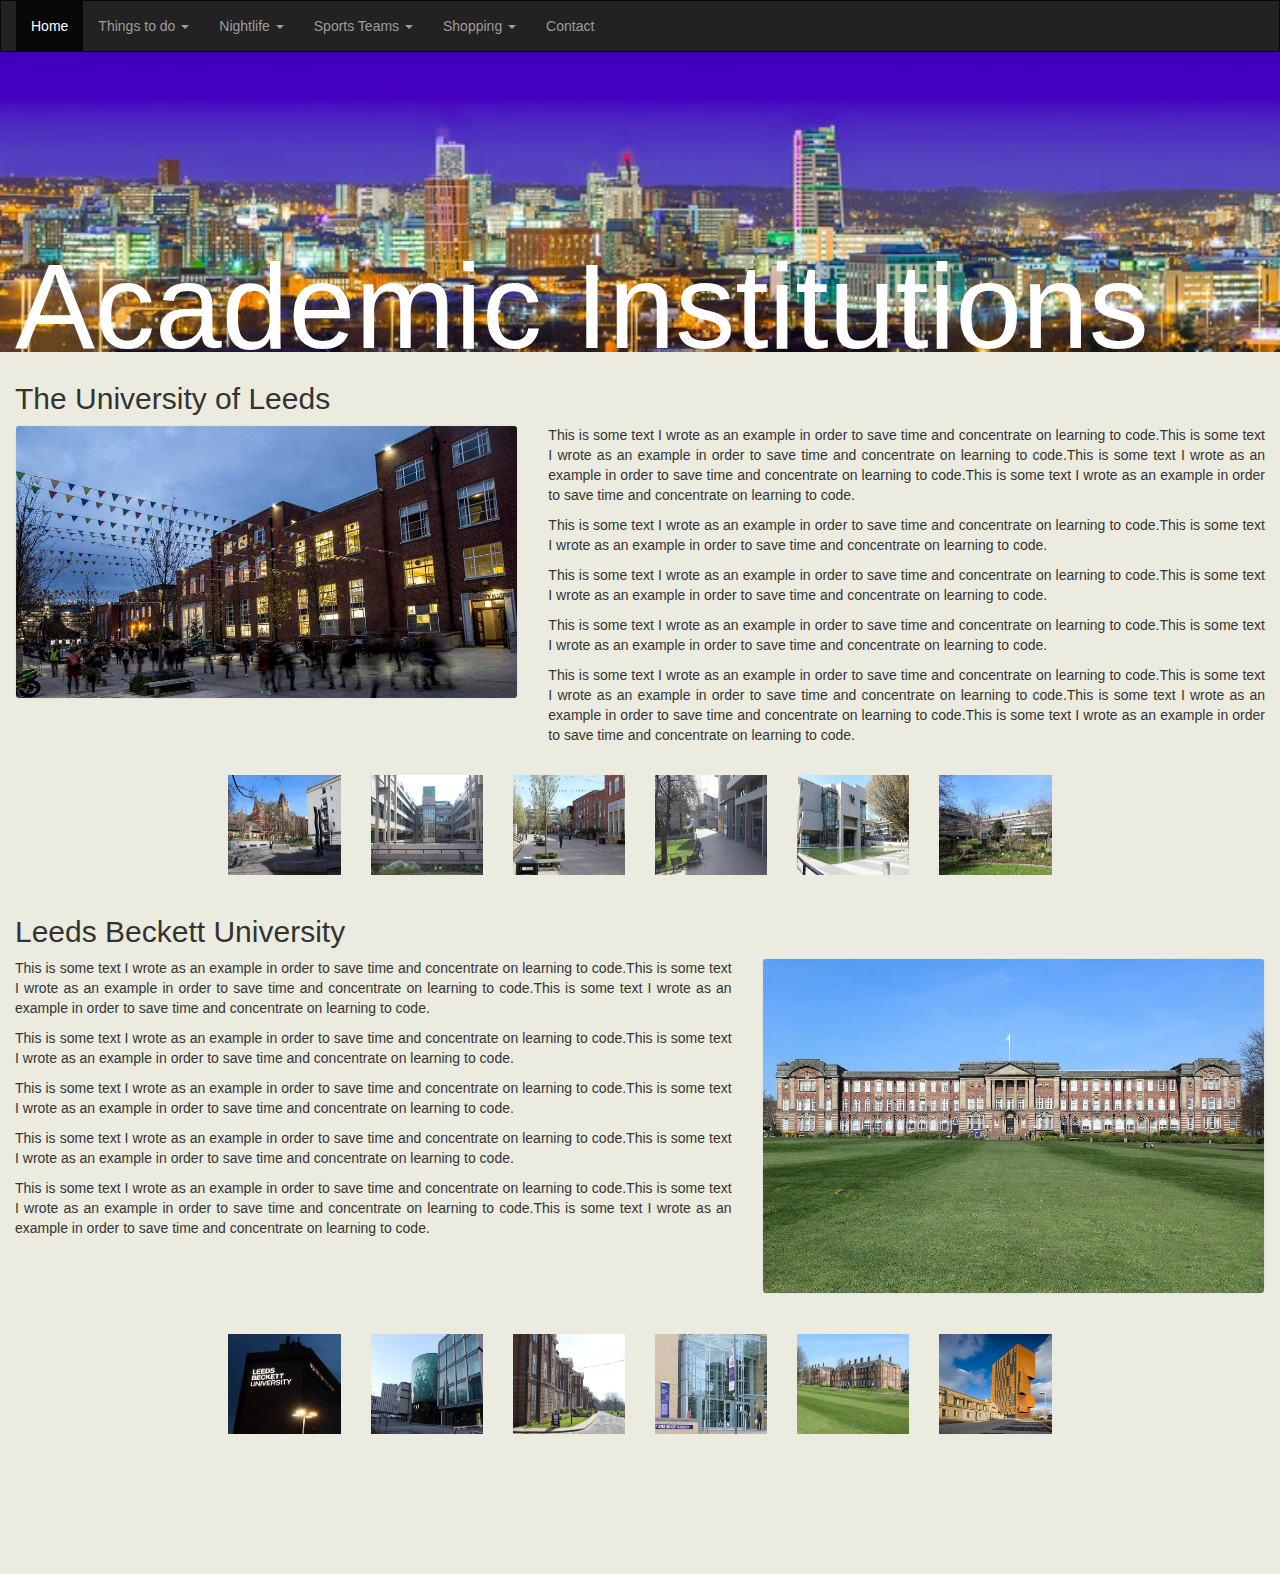
<file: academic institutions.html>
<!DOCTYPE html>
<html>    
    <head>
        <meta charset="utf-8">
        <meta http-equiv="X-UA-Compatible" content="IE=edge">
        <meta name="viewport" content="width=device-width, initial-scale=1">

        <!-- Latest compiled and minified CSS -->
        <link rel="stylesheet" href="https://maxcdn.bootstrapcdn.com/bootstrap/3.3.7/css/bootstrap.min.css">

        <link rel="stylesheet" type="text/css" href="academicinstitutions.css">    

    </head>
    <body>

        <nav class="navbar navbar-inverse">
            <div class="container-fluid">
                <ul class="nav navbar-nav">
                    <li class="active"><a href="index.html">Home</a></li>

                    <li class="dropdown">
                        <a class="dropdown-toggle" data-toggle="dropdown" href="things%20to%20do%20page.html">Things to do
                            <span class="caret"></span></a>
                        <ul class="dropdown-menu">
                            <li><a class="dropdown-link" href="things%20to%20do%20page.html#Royal-Armouries">Royal Armouries</a></li>
                            <li><a class="dropdown-link" href="things%20to%20do%20page.html#roundhay-canal-gardens-anchor">Roundhay Canal Gardens</a></li>
                        </ul>
                    </li>

                    <li class="dropdown">
                        <a class="dropdown-toggle" data-toggle="dropdown" href="nighlife.html"> Nightlife
                            <span class="caret"></span></a>
                        <ul class="dropdown-menu">
                            <li><a class="dropdown-link" href="nighlife.html#nightlife-first-row">Smokestack</a></li>
                            <li><a class="dropdown-link" href="nighlife.html#nightlife-first-row">HIFI</a></li>
                            <li><a class="dropdown-link" href="nighlife.html#nightlife-first-row">Club Mission</a></li>
                            <li><a class="dropdown-link" href="nighlife.html#nightlife-first-row">The Otley Run</a></li>
                            <li><a class="dropdown-link" href="nighlife.html#nightlife-second-row">Call Lane Social</a></li>
                            <li><a class="dropdown-link" href="nighlife.html#nightlife-second-row">mook</a></li>
                            <li><a class="dropdown-link" href="nighlife.html#nightlife-second-row">Bar Soba</a></li>
                            <li><a class="dropdown-link" href="nighlife.html#nightlife-second-row">Bierkeller</a></li>
                            <li><a class="dropdown-link" href="nighlife.html#nightlife-third-row">Belgrave Music Hall and Canteen</a></li>
                            <li><a class="dropdown-link" href="nighlife.html#nightlife-third-row">North Bar</a></li>
                            <li><a class="dropdown-link" href="nighlife.html#nightlife-third-row">The Alchemist</a></li>
                            <li><a class="dropdown-link" href="nighlife.html#nightlife-third-row">Leeds University Union</a></li>
                        </ul>
                    </li>


                    <li class="dropdown">
                        <a class="dropdown-toggle" data-toggle="dropdown" href="sports%20teams%202.html">Sports Teams
                            <span class="caret"></span></a>
                        <ul class="dropdown-menu">
                            <li><a class="dropdown-link" href="sports%20teams%202.html#sportfirst-row">Leeds Force Basketball</a></li>
                            <li><a class="dropdown-link" href="sports%20teams%202.html#sportfirst-row">Leeds Rhinos Rugby</a></li>
                            <li><a class="dropdown-link" href="sports%20teams%202.html#sportfirst-row">Yorkshire Carnegie Rugby</a></li>
                            <li><a class="dropdown-link" href="sports%20teams%202.html#sportsecond-row">Leeds United FC</a></li>
                            <li><a class="dropdown-link" href="sports%20teams%202.html#sportsecond-row">Yorkshire County Cricket Club</a></li>
                            <li><a class="dropdown-link" href="sports%20teams%202.html#sportsecond-row">Leeds University Sports</a></li>
                        </ul>
                    </li>

                    <li class="dropdown">
                        <a class="dropdown-toggle" data-toggle="dropdown" href="sports%20teams%202.html">Shopping
                            <span class="caret"></span></a>
                        <ul class="dropdown-menu">
                            <li><a class="dropdown-link" href="shopping.html#shopping-first-row">The Light</a></li>
                            <li><a class="dropdown-link" href="shopping.html#shopping-first-row">Trinity Leeds</a></li>
                            <li><a class="dropdown-link" href="shopping.html#shopping-first-row">White Rose Shopping Centre</a></li>
                            <li><a class="dropdown-link" href="shopping.html#shopping-second-row">The Victoria Quarter</a></li>
                            <li><a class="dropdown-link" href="shopping.html#shopping-second-row">Victoria Gate</a></li>
                            <li><a class="dropdown-link" href="shopping.html#shopping-second-row">Corn Exchange</a></li>
                            <li><a class="dropdown-link" href="shopping.html#shopping-third-row">Central Arcade</a></li>
                            <li><a class="dropdown-link" href="shopping.html#shopping-third-row">Queens Arcade</a></li>
                            <li><a class="dropdown-link" href="shopping.html#shopping-third-row">Thornton's Arcade</a></li>

                        </ul>
                    </li>

                    <li><a href="index.html#contact-anchor">Contact</a></li>  


                </ul>
            </div>
        </nav>

        <div class="jumbotron">
            <div class="container-fluid">
                <h1>Academic Institutions</h1>
            </div>
        </div>


        <div class="container-fluid">
            <div class="row" id="theuniversityof-leeds">
                <div class="col-md-12">
                    <h2>The University of Leeds</h2>
                </div>
            </div>

            <div class="row">
                <div class="col-md-5">
                    <div class="well">
                        <img src="university_of_leeds_student_union.jpg" class="img-responsive" id="student-union-pic" width="100%">
                    </div>
                </div>

                <div class="col-md-7">
                    <p class="main-text">This is some text I wrote as an example in order to save time and concentrate on learning to code.This is some text I wrote as an example in order to save time and concentrate on learning to code.This is some text I wrote as an example in order to save time and concentrate on learning to code.This is some text I wrote as an example in order to save time and concentrate on learning to code.</p>

                    <p class="main-text">This is some text I wrote as an example in order to save time and concentrate on learning to code.This is some text I wrote as an example in order to save time and concentrate on learning to code.</p>

                    <p class="main-text">This is some text I wrote as an example in order to save time and concentrate on learning to code.This is some text I wrote as an example in order to save time and concentrate on learning to code.</p>

                    <p class="main-text">This is some text I wrote as an example in order to save time and concentrate on learning to code.This is some text I wrote as an example in order to save time and concentrate on learning to code.</p>

                    <p class="main-text">This is some text I wrote as an example in order to save time and concentrate on learning to code.This is some text I wrote as an example in order to save time and concentrate on learning to code.This is some text I wrote as an example in order to save time and concentrate on learning to code.This is some text I wrote as an example in order to save time and concentrate on learning to code.</p>
                </div>

            </div>

            <br>
            <div class="row">
                <div class="col-md-8 col-md-offset-2">
                    <div class="row">
                        <div class="col-md-2 col-sm-4 col-xs-6">
                            <img src="leedshoverphoto1.JPG" class="hover-images" height="100" width="100%">
                        </div>
                        <div class="col-md-2 col-sm-4 col-xs-6">
                            <img src="leedshoverphoto2.JPG" class="hover-images" height="100" width="100%">
                        </div>
                        <div class="col-md-2 col-sm-4 col-xs-6">
                            <img src="leedshoverphoto3.JPG" class="hover-images" height="100" width="100%">
                        </div>
                        <div class="col-md-2 col-sm-4 col-xs-6">
                            <img src="leedshoverphoto4.JPG" class="hover-images" height="100" width="100%">
                        </div>
                        <div class="col-md-2 col-sm-4 col-xs-6">
                            <img src="leedshoverphoto5.JPG" class="hover-images" height="100" width="100%">
                        </div>
                        <div class="col-md-2 col-sm-4 col-xs-6">
                            <img src="leedshoverphoto6.JPG" class="hover-images" height="100" width="100%">
                        </div>
                    </div>
                </div>
            </div>
            <br>

            <div class="row" id="leeds-beckett-university">
                <div class="col-md-12">
                    <h2>Leeds Beckett University</h2>
                </div>
            </div>

            <div class="row">
                <div class="col-md-7">
                    <p class="main-text">This is some text I wrote as an example in order to save time and concentrate on learning to code.This is some text I wrote as an example in order to save time and concentrate on learning to code.This is some text I wrote as an example in order to save time and concentrate on learning to code.</p>

                    <p class="main-text">This is some text I wrote as an example in order to save time and concentrate on learning to code.This is some text I wrote as an example in order to save time and concentrate on learning to code.</p>

                    <p class="main-text">This is some text I wrote as an example in order to save time and concentrate on learning to code.This is some text I wrote as an example in order to save time and concentrate on learning to code.</p>

                    <p class="main-text">This is some text I wrote as an example in order to save time and concentrate on learning to code.This is some text I wrote as an example in order to save time and concentrate on learning to code.</p>

                    <p class="main-text">This is some text I wrote as an example in order to save time and concentrate on learning to code.This is some text I wrote as an example in order to save time and concentrate on learning to code.This is some text I wrote as an example in order to save time and concentrate on learning to code.</p>
                </div>

                <div class="col-md-5"> 
                    <div class="well">
                        <img src="leedsbeckettmain.JPG" id="leeds-beckett-pic" width="100%">  
                    </div>
                </div>
            </div>

            <br>


            <div class="row">
                <div class="col-md-8 col-md-offset-2">
                    <div class="row">
                        <div class="col-md-2 col-sm-4 col-xs-6">
                            <img src="becketthover1.JPG" class="hover-images2" height="100" width="100%">
                        </div>
                        <div class="col-md-2 col-sm-4 col-xs-6">
                            <img src="becketthover2.JPG" class="hover-images2" height="100" width="100%">
                        </div>
                        <div class="col-md-2 col-sm-4 col-xs-6">
                            <img src="becketthover3.JPG" class="hover-images2" height="100" width="100%">
                        </div>
                        <div class="col-md-2 col-sm-4 col-xs-6">
                            <img src="becketthover4.JPG" class="hover-images2" height="100" width="100%">
                        </div>
                        <div class="col-md-2 col-sm-4 col-xs-6">
                            <img src="becketthover5.JPG" class="hover-images2" height="100" width="100%">
                        </div>
                        <div class="col-md-2 col-sm-4 col-xs-6">
                            <img src="becketthover6.jpg" class="hover-images2" height="100" width="100%">
                        </div>
                    </div>
                </div>
            </div>
            <br>
            <br>
            <br>
            <br>
            <br>
            <br>
            <br>
        </div>


        <!-- jQuery library -->
        <script src="https://ajax.googleapis.com/ajax/libs/jquery/3.1.1/jquery.min.js"></script>

        <!-- Latest compiled JavaScript -->
        <script src="https://maxcdn.bootstrapcdn.com/bootstrap/3.3.7/js/bootstrap.min.js"></script>

        <script src="leedsjavascript.js"></script>

    </body>
</html>
</file>
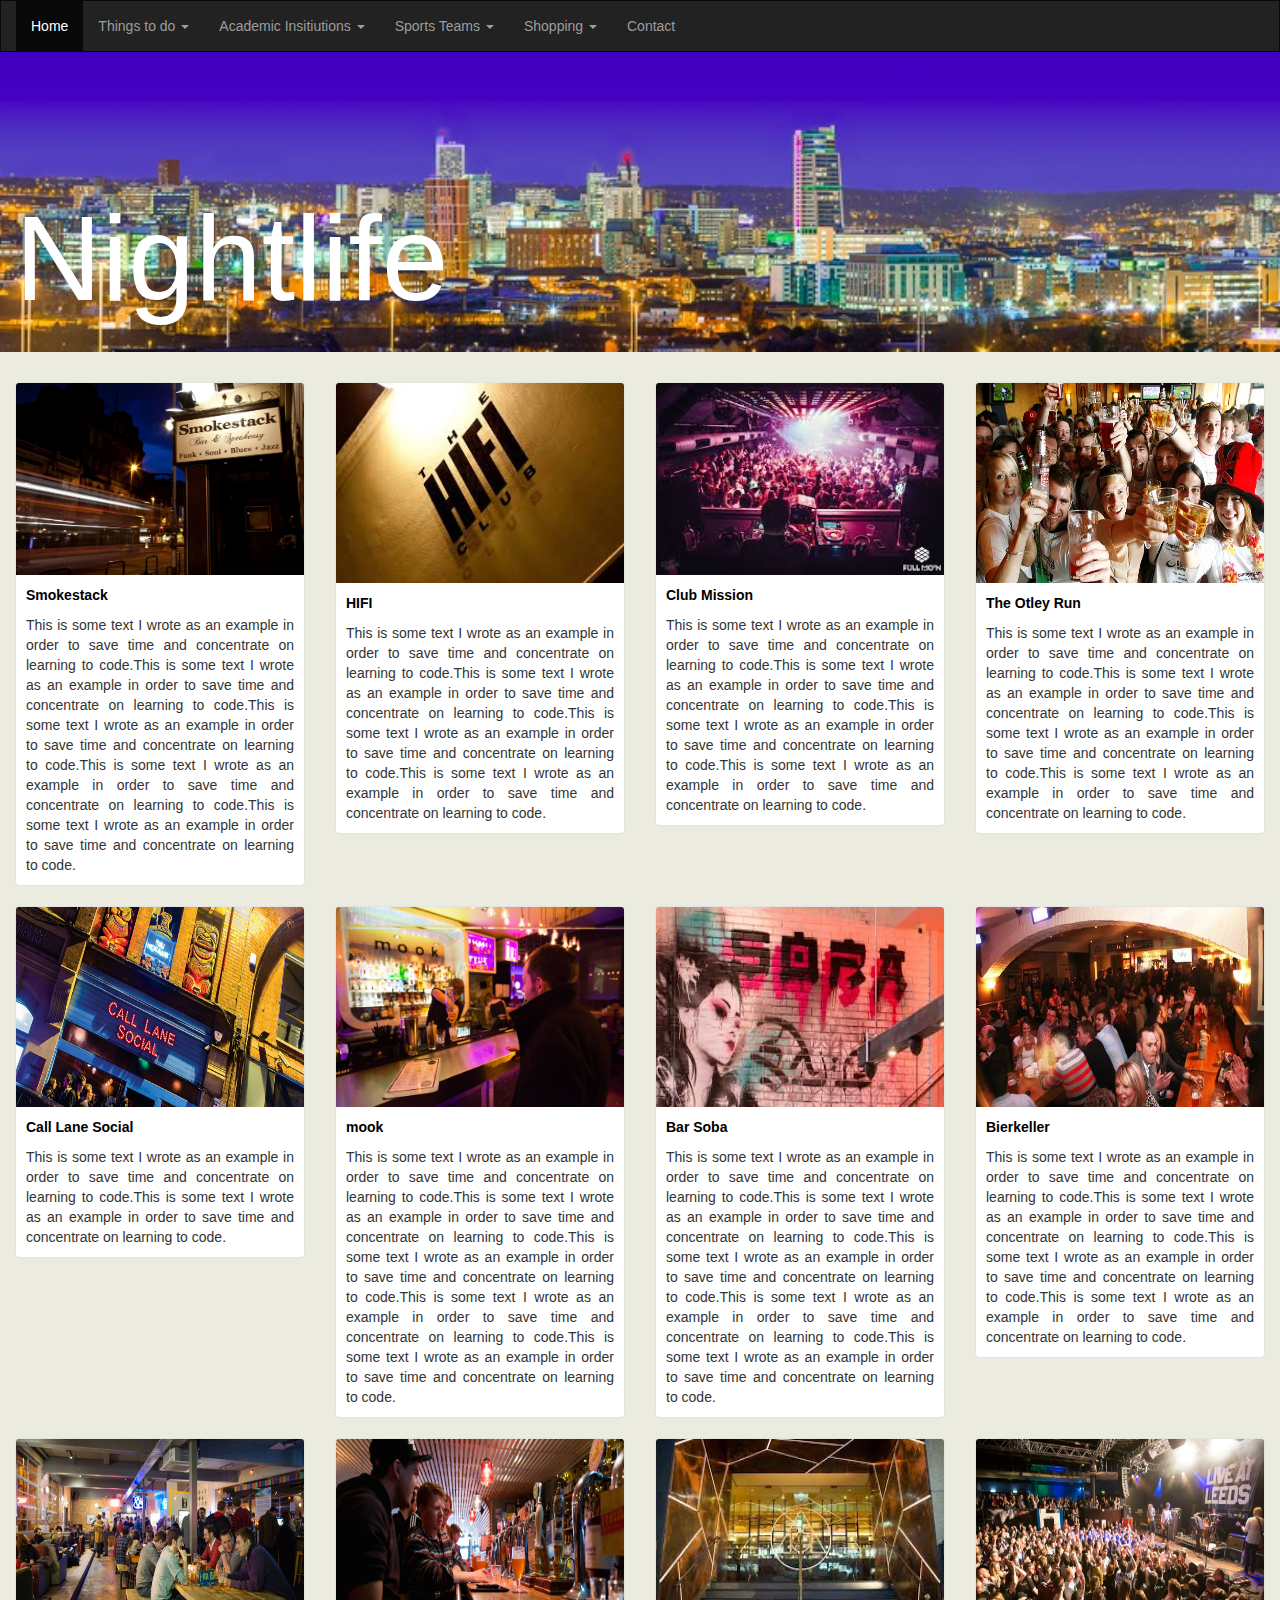
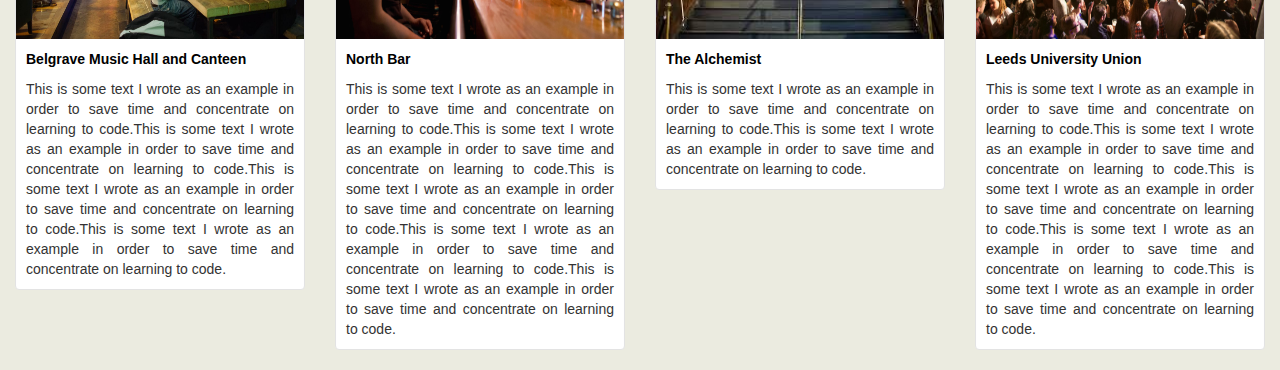
<file: nighlife.html>
<!DOCTYPE html>
<html>    
    <head>
        <meta charset="utf-8">
        <meta http-equiv="X-UA-Compatible" content="IE=edge">
        <meta name="viewport" content="width=device-width, initial-scale=1">

        <!-- Latest compiled and minified CSS -->
        <link rel="stylesheet" href="https://maxcdn.bootstrapcdn.com/bootstrap/3.3.7/css/bootstrap.min.css">

        <link rel="stylesheet" type="text/css" href="nightlife.css">    

    </head>
    <body>

        <nav class="navbar navbar-inverse">
            <div class="container-fluid">
                <ul class="nav navbar-nav">
                    <li class="active"><a href="index.html">Home</a></li>

                    <li class="dropdown">
                        <a class="dropdown-toggle" data-toggle="dropdown" href="things%20to%20do%20page.html">Things to do
                            <span class="caret"></span></a>
                        <ul class="dropdown-menu">
                            <li><a class="dropdown-link" href="things%20to%20do%20page.html#Royal-Armouries">Royal Armouries</a></li>
                            <li><a class="dropdown-link" href="things%20to%20do%20page.html#roundhay-canal-gardens-anchor">Roundhay Canal Gardens</a></li>
                        </ul>
                    </li>


                    <li class="dropdown">
                        <a class="dropdown-toggle" data-toggle="dropdown" href="academic%20institutions.html">Academic Insitiutions
                            <span class="caret"></span></a>
                        <ul class="dropdown-menu">
                            <li><a class="dropdown-link" href="academic%20institutions.html#theuniversityof-leeds">The University of Leeds</a></li>
                            <li><a class="dropdown-link" href="academic%20institutions.html#leeds-beckett-university">Leeds Beckett University</a></li>
                        </ul>
                    </li>

                    <li class="dropdown">
                        <a class="dropdown-toggle" data-toggle="dropdown" href="sports%20teams%202.html">Sports Teams
                            <span class="caret"></span></a>
                        <ul class="dropdown-menu">
                            <li><a class="dropdown-link" href="sports%20teams%202.html#sportfirst-row">Leeds Force Basketball</a></li>
                            <li><a class="dropdown-link" href="sports%20teams%202.html#sportfirst-row">Leeds Rhinos Rugby</a></li>
                            <li><a class="dropdown-link" href="sports%20teams%202.html#sportfirst-row">Yorkshire Carnegie Rugby</a></li>
                            <li><a class="dropdown-link" href="sports%20teams%202.html#sportsecond-row">Leeds United FC</a></li>
                            <li><a class="dropdown-link" href="sports%20teams%202.html#sportsecond-row">Yorkshire County Cricket Club</a></li>
                            <li><a class="dropdown-link" href="sports%20teams%202.html#sportsecond-row">Leeds University Sports</a></li>
                        </ul>
                    </li>

                    <li class="dropdown">
                        <a class="dropdown-toggle" data-toggle="dropdown" href="sports%20teams%202.html">Shopping
                            <span class="caret"></span></a>
                        <ul class="dropdown-menu">
                            <li><a class="dropdown-link" href="shopping.html#shopping-first-row">The Light</a></li>
                            <li><a class="dropdown-link" href="shopping.html#shopping-first-row">Trinity Leeds</a></li>
                            <li><a class="dropdown-link" href="shopping.html#shopping-first-row">White Rose Shopping Centre</a></li>
                            <li><a class="dropdown-link" href="shopping.html#shopping-second-row">The Victoria Quarter</a></li>
                            <li><a class="dropdown-link" href="shopping.html#shopping-second-row">Victoria Gate</a></li>
                            <li><a class="dropdown-link" href="shopping.html#shopping-second-row">Corn Exchange</a></li>
                            <li><a class="dropdown-link" href="shopping.html#shopping-third-row">Central Arcade</a></li>
                            <li><a class="dropdown-link" href="shopping.html#shopping-third-row">Queens Arcade</a></li>
                            <li><a class="dropdown-link" href="shopping.html#shopping-third-row">Thornton's Arcade</a></li>

                        </ul>
                    </li>


                    <li><a href="index.html#contact-anchor">Contact</a></li>  


                </ul>
            </div>
        </nav>

        <div class="jumbotron">
            <div class="container-fluid">
                <h1>Nightlife</h1>
            </div>
        </div>


        <div class="container-fluid">
            <div class="row" id="nightlife-first-row">

                <div class="col-md-3 col-sm-6">
                    <div class="well" id="well-id">
                        <a href="http://site.smokestackleeds.co.uk/">
                            <img src="smokestack.jpg" width="100%">
                            <p class="container-subheadings">Smokestack</p></a>
                        <p class="container-text">This is some text I wrote as an example in order to save time and concentrate on learning to code.This is some text I wrote as an example in order to save time and concentrate on learning to code.This is some text I wrote as an example in order to save time and concentrate on learning to code.This is some text I wrote as an example in order to save time and concentrate on learning to code.This is some text I wrote as an example in order to save time and concentrate on learning to code. </p>
                    </div>
                </div>

                <div class="col-md-3 col-sm-6">
                    <div class="well" id="well-id">
                        <a href="http://www.thehificlub.co.uk/">
                            <img src="hifi.jpeg" width="100%" class="nightlife-images">
                            <p class="container-subheadings">HIFI</p></a>
                        <p class="container-text">This is some text I wrote as an example in order to save time and concentrate on learning to code.This is some text I wrote as an example in order to save time and concentrate on learning to code.This is some text I wrote as an example in order to save time and concentrate on learning to code.This is some text I wrote as an example in order to save time and concentrate on learning to code.</p>
                    </div>
                </div>

                <div class="clearfix visible-sm-block"></div>

                <div class="col-md-3 col-sm-6">
                    <div class="well" id="well-id">
                        <a href="http://www.clubmission.com/" class="nightlife-images">
                            <img src="mission.jpeg" width="100%">
                            <p class="container-subheadings">Club Mission</p></a>
                        <p class="container-text">This is some text I wrote as an example in order to save time and concentrate on learning to code.This is some text I wrote as an example in order to save time and concentrate on learning to code.This is some text I wrote as an example in order to save time and concentrate on learning to code.This is some text I wrote as an example in order to save time and concentrate on learning to code.</p>
                    </div>
                </div>

                <div class="col-md-3 col-sm-6">
                    <div class="well" id="well-id">
                        <img src="the%20otley%20run.jpg" width="100%" class="nightlife-images">
                        <p class="container-subheadings">The Otley Run</p>
                        <p class="container-text">This is some text I wrote as an example in order to save time and concentrate on learning to code.This is some text I wrote as an example in order to save time and concentrate on learning to code.This is some text I wrote as an example in order to save time and concentrate on learning to code.This is some text I wrote as an example in order to save time and concentrate on learning to code.</p>
                    </div>
                </div>
            </div>

            <div class="row" id="nightlife-second-row">
                <div class="col-md-3 col-sm-6">
                    <div class="well" id="well-id">
                        <a href="http://calllanesocial.co.uk/">
                            <img src="call_lane_social.jpg" width="100%" class="nightlife-images">
                            <p class="container-subheadings">Call Lane Social</p></a>
                        <p class="container-text">This is some text I wrote as an example in order to save time and concentrate on learning to code.This is some text I wrote as an example in order to save time and concentrate on learning to code. </p>
                    </div>
                </div>

                <div class="col-md-3 col-sm-6">
                    <div class="well" id="well-id">
                        <a href="http://www.mookleeds.com/">
                            <img src="mook.jpg" width="100%" class="nightlife-images">
                            <p class="container-subheadings">mook</p></a>
                        <p class="container-text">This is some text I wrote as an example in order to save time and concentrate on learning to code.This is some text I wrote as an example in order to save time and concentrate on learning to code.This is some text I wrote as an example in order to save time and concentrate on learning to code.This is some text I wrote as an example in order to save time and concentrate on learning to code.This is some text I wrote as an example in order to save time and concentrate on learning to code. </p>
                    </div>
                </div>

                <div class="col-md-3 col-sm-6">
                    <div class="well" id="well-id">
                        <a href="http://www.barsoba.co.uk/">
                            <img src="bar%20soba.jpeg" width="100%" class="nightlife-images">
                            <p class="container-subheadings">Bar Soba</p></a>
                        <p class="container-text">This is some text I wrote as an example in order to save time and concentrate on learning to code.This is some text I wrote as an example in order to save time and concentrate on learning to code.This is some text I wrote as an example in order to save time and concentrate on learning to code.This is some text I wrote as an example in order to save time and concentrate on learning to code.This is some text I wrote as an example in order to save time and concentrate on learning to code.</p>
                    </div>
                </div>

                <div class="col-md-3 col-sm-6">
                    <div class="well" id="well-id">
                        <a href="http://thebierkeller.com/leeds">
                            <img src="Bierkeller.jpg" width="100%" class="nightlife-images">
                            <p class="container-subheadings">Bierkeller</p></a>
                        <p class="container-text">This is some text I wrote as an example in order to save time and concentrate on learning to code.This is some text I wrote as an example in order to save time and concentrate on learning to code.This is some text I wrote as an example in order to save time and concentrate on learning to code.This is some text I wrote as an example in order to save time and concentrate on learning to code.</p>
                    </div>
                </div>    
            </div>

            <div class="row" id="nightlife-third-row">
                <div class="col-md-3 col-sm-6">
                    <div class="well" id="well-id">
                        <a href="http://www.belgravemusichall.com/">
                            <img src="Belgrave-Music-Hall.jpg" width="100%" class="nightlife-images">
                            <p class="container-subheadings">Belgrave Music Hall and Canteen</p></a>
                        <p class="container-text">This is some text I wrote as an example in order to save time and concentrate on learning to code.This is some text I wrote as an example in order to save time and concentrate on learning to code.This is some text I wrote as an example in order to save time and concentrate on learning to code.This is some text I wrote as an example in order to save time and concentrate on learning to code. </p>
                    </div>
                </div>

                <div class="col-md-3 col-sm-6">
                    <div class="well" id="well-id">
                        <a href="http://www.northbar.com/northbar/">
                            <img src="North-Bar.jpg" width="100%" class="nightlife-images">
                            <p class="container-subheadings">North Bar</p></a>
                        <p class="container-text">This is some text I wrote as an example in order to save time and concentrate on learning to code.This is some text I wrote as an example in order to save time and concentrate on learning to code.This is some text I wrote as an example in order to save time and concentrate on learning to code.This is some text I wrote as an example in order to save time and concentrate on learning to code.This is some text I wrote as an example in order to save time and concentrate on learning to code. </p>
                    </div>
                </div>

                <div class="col-md-3 col-sm-6">
                    <div class="well" id="well-id">
                        <a href="http://thealchemist.uk.com/">
                            <img src="The%20Alchemist.jpeg" width="100%" class="nightlife-images">
                            <p class="container-subheadings">The Alchemist</p></a>
                        <p class="container-text">This is some text I wrote as an example in order to save time and concentrate on learning to code.This is some text I wrote as an example in order to save time and concentrate on learning to code.</p>
                    </div>
                </div>

                <div class="col-md-3 col-sm-6">
                    <div class="well" id="well-id">
                        <a href="https://www.luu.org.uk/ents/nights/">
                            <img src="leeds%20university%20union.jpg" width="100%" class="nightlife-images">
                            <p class="container-subheadings">Leeds University Union</p></a>
                        <p class="container-text">This is some text I wrote as an example in order to save time and concentrate on learning to code.This is some text I wrote as an example in order to save time and concentrate on learning to code.This is some text I wrote as an example in order to save time and concentrate on learning to code.This is some text I wrote as an example in order to save time and concentrate on learning to code.This is some text I wrote as an example in order to save time and concentrate on learning to code.</p>
                    </div>
                </div>
            </div>
        </div>

        <!-- jQuery library -->
        <script src="https://ajax.googleapis.com/ajax/libs/jquery/3.1.1/jquery.min.js"></script>

        <!-- Latest compiled JavaScript -->
        <script src="https://maxcdn.bootstrapcdn.com/bootstrap/3.3.7/js/bootstrap.min.js"></script>

        <script src="leedsjavascript.js"></script>

    </body>
</html>
</file>
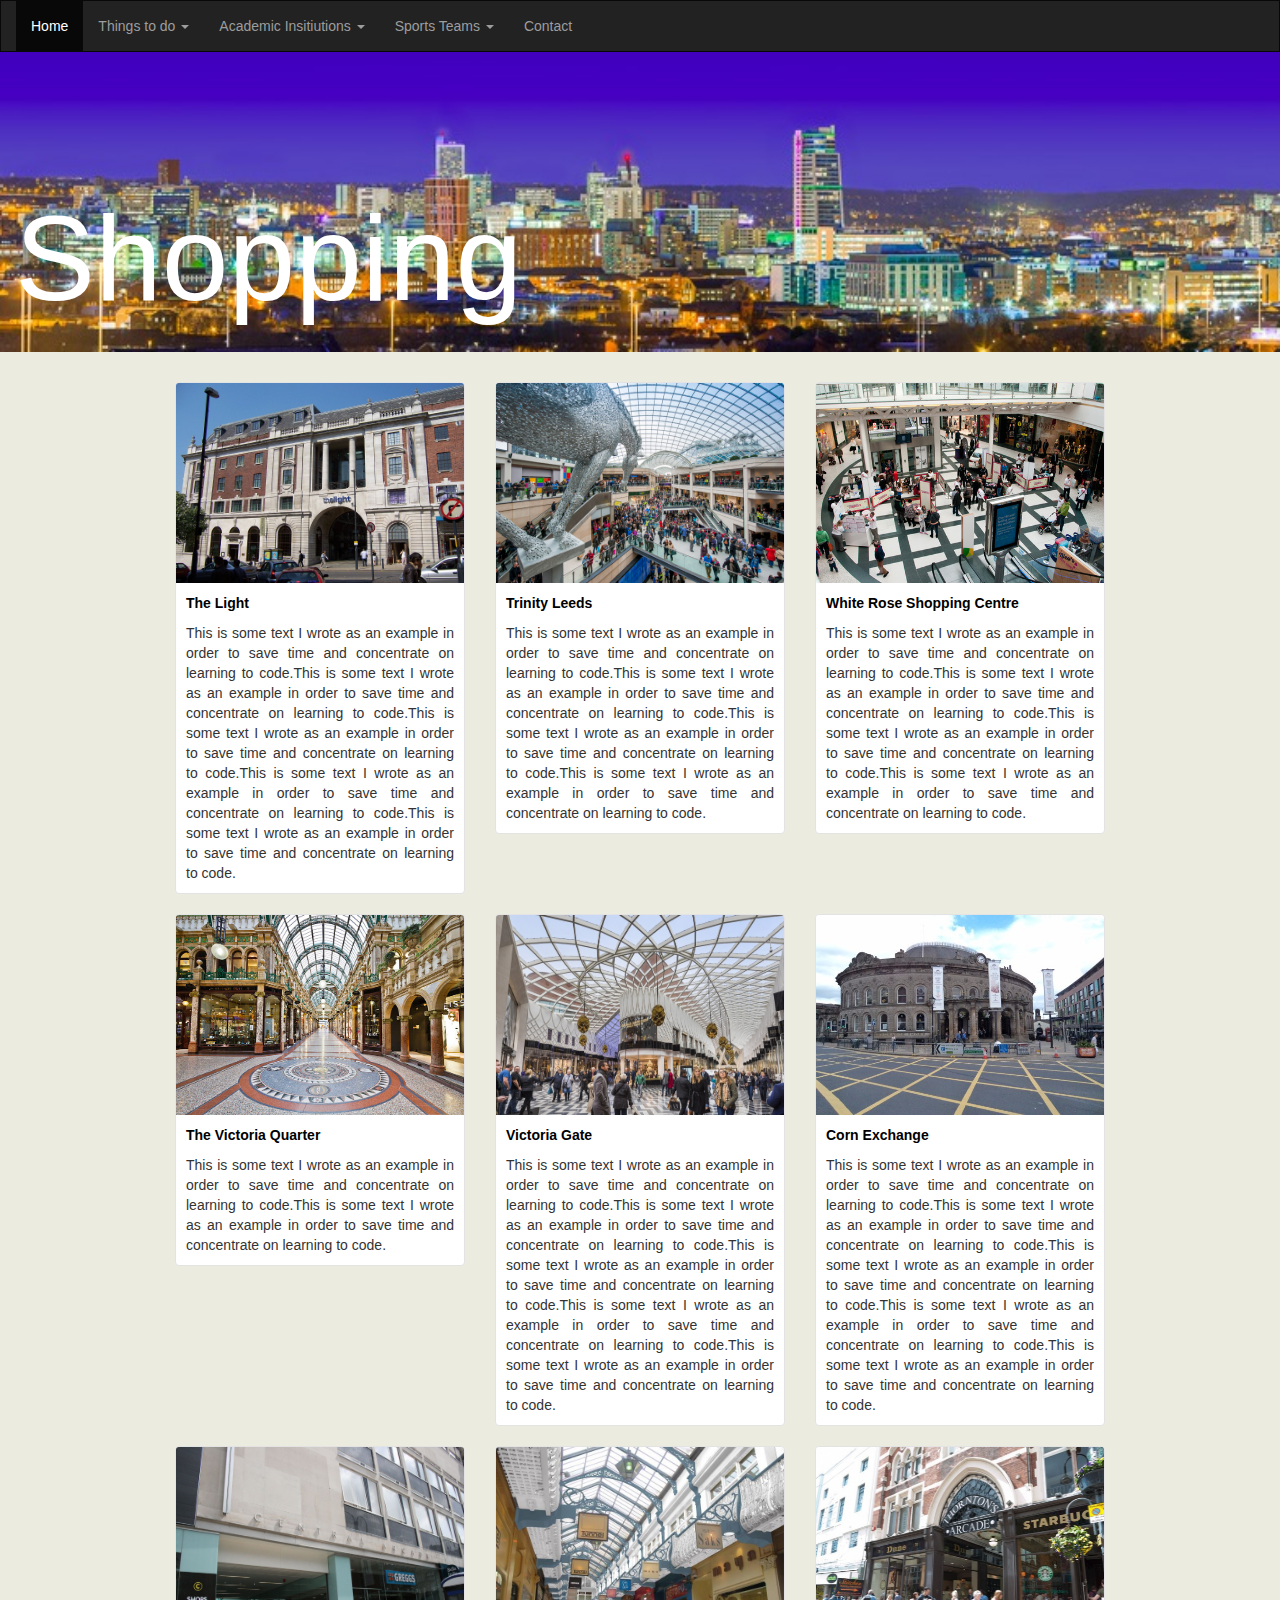
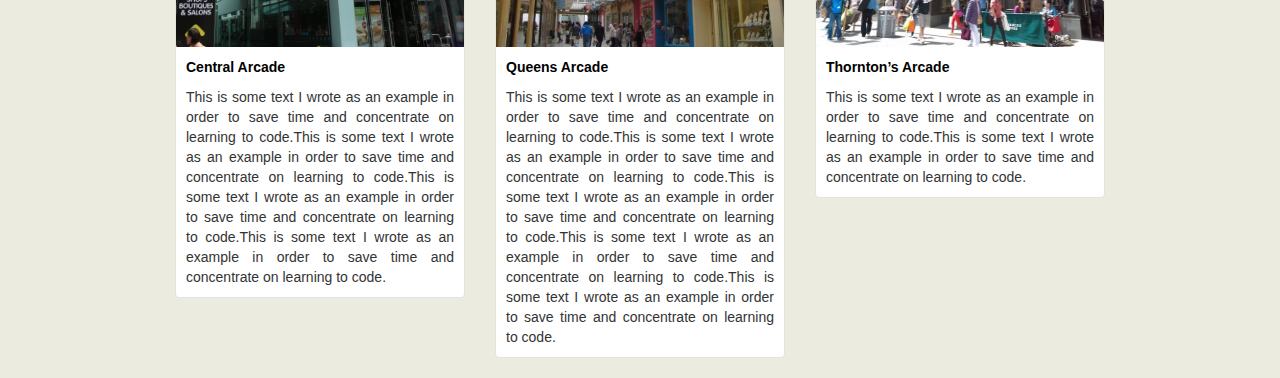
<file: shopping.html>
<!DOCTYPE html>
<html>    
    <head>
        <meta charset="utf-8">
        <meta http-equiv="X-UA-Compatible" content="IE=edge">
        <meta name="viewport" content="width=device-width, initial-scale=1">

        <!-- Latest compiled and minified CSS -->
        <link rel="stylesheet" href="https://maxcdn.bootstrapcdn.com/bootstrap/3.3.7/css/bootstrap.min.css">

        <link rel="stylesheet" type="text/css" href="shopping.css">    

    </head>
    <body>

        <nav class="navbar navbar-inverse">
            <div class="container-fluid">
                <ul class="nav navbar-nav">
                    <li class="active"><a href="index.html">Home</a></li>

                    <li class="dropdown">
                        <a class="dropdown-toggle" data-toggle="dropdown" href="things%20to%20do%20page.html">Things to do
                            <span class="caret"></span></a>
                        <ul class="dropdown-menu">
                            <li><a class="dropdown-link" href="things%20to%20do%20page.html#Royal-Armouries">Royal Armouries</a></li>
                            <li><a class="dropdown-link" href="things%20to%20do%20page.html#roundhay-canal-gardens-anchor">Roundhay Canal Gardens</a></li>
                        </ul>
                    </li>


                    <li class="dropdown">
                        <a class="dropdown-toggle" data-toggle="dropdown" href="academic%20institutions.html">Academic Insitiutions
                            <span class="caret"></span></a>
                        <ul class="dropdown-menu">
                            <li><a class="dropdown-link" href="academic%20institutions.html#theuniversityof-leeds">The University of Leeds</a></li>
                            <li><a class="dropdown-link" href="academic%20institutions.html#leeds-beckett-university">Leeds Beckett University</a></li>
                        </ul>
                    </li>

                    <li class="dropdown">
                        <a class="dropdown-toggle" data-toggle="dropdown" href="sports%20teams%202.html">Sports Teams
                            <span class="caret"></span></a>
                        <ul class="dropdown-menu">
                            <li><a class="dropdown-link" href="sports%20teams%202.html#sportfirst-row">Leeds Force Basketball</a></li>
                            <li><a class="dropdown-link" href="sports%20teams%202.html#sportfirst-row">Leeds Rhinos Rugby</a></li>
                            <li><a class="dropdown-link" href="sports%20teams%202.html#sportfirst-row">Yorkshire Carnegie Rugby</a></li>
                            <li><a class="dropdown-link" href="sports%20teams%202.html#sportsecond-row">Leeds United FC</a></li>
                            <li><a class="dropdown-link" href="sports%20teams%202.html#sportsecond-row">Yorkshire County Cricket Club</a></li>
                            <li><a class="dropdown-link" href="sports%20teams%202.html#sportsecond-row">Leeds University Sports</a></li>
                        </ul>
                    </li>



                    <li><a href="index.html#contact-anchor">Contact</a></li>  


                </ul>
            </div>
        </nav>

        <div class="jumbotron">
            <div class="container-fluid">
                <h1>Shopping</h1>
            </div>
        </div>


        <div class="container-fluid">
            <div class="row" id="shopping-first-row">

                <div class="col-md-3 col-md-offset-1-and-half col-sm-4" id="shop-colums">
                    <div class="well" id="well-id">
                        <img id="the-light" src="The_Light.jpg" width="100%" class="shopping-images">
                        <p class="container-subheadings">The Light</p>
                        <p class="container-text">This is some text I wrote as an example in order to save time and concentrate on learning to code.This is some text I wrote as an example in order to save time and concentrate on learning to code.This is some text I wrote as an example in order to save time and concentrate on learning to code.This is some text I wrote as an example in order to save time and concentrate on learning to code.This is some text I wrote as an example in order to save time and concentrate on learning to code. </p>
                    </div>
                </div>

                <div class="col-md-3 col-sm-4" id="shop-colums">
                    <div class="well" id="well-id">
                        <img src="Trinity%20Leeds%202.jpg" width="100%" class="shopping-images">
                        <p class="container-subheadings">Trinity Leeds</p>
                        <p class="container-text">This is some text I wrote as an example in order to save time and concentrate on learning to code.This is some text I wrote as an example in order to save time and concentrate on learning to code.This is some text I wrote as an example in order to save time and concentrate on learning to code.This is some text I wrote as an example in order to save time and concentrate on learning to code.</p>
                    </div>
                </div>

                <div class="col-md-3 col-sm-4" id="shop-colums">
                    <div class="well" id="well-id">
                        <img src="whiterose2.jpg" width="100%" class="shopping-images">
                        <p class="container-subheadings">White Rose Shopping Centre</p>
                        <p class="container-text">This is some text I wrote as an example in order to save time and concentrate on learning to code.This is some text I wrote as an example in order to save time and concentrate on learning to code.This is some text I wrote as an example in order to save time and concentrate on learning to code.This is some text I wrote as an example in order to save time and concentrate on learning to code.</p>
                    </div>
                </div>

            </div>

            <div class="row" id="shopping-second-row">
                <div class="col-md-3 col-md-offset-1-and-half col-sm-4">
                    <div class="well" id="well-id">
                        <img src="Victoria_Quarter_Leeds.jpg" width="100%" class="shopping-images">
                        <p class="container-subheadings">The Victoria Quarter</p>
                        <p class="container-text">This is some text I wrote as an example in order to save time and concentrate on learning to code.This is some text I wrote as an example in order to save time and concentrate on learning to code. </p>
                    </div>
                </div>

                <div class="col-md-3 col-sm-4">
                    <div class="well" id="well-id">
                        <img src="victoria_gate.jpg" width="100%" class="shopping-images">
                        <p class="container-subheadings">Victoria Gate</p>
                        <p class="container-text">This is some text I wrote as an example in order to save time and concentrate on learning to code.This is some text I wrote as an example in order to save time and concentrate on learning to code.This is some text I wrote as an example in order to save time and concentrate on learning to code.This is some text I wrote as an example in order to save time and concentrate on learning to code.This is some text I wrote as an example in order to save time and concentrate on learning to code. </p>
                    </div>
                </div>

                <div class="col-md-3 col-sm-4">
                    <div class="well" id="well-id">
                        <img src="corn%20exchange.jpg" width="100%" class="shopping-images">
                        <p class="container-subheadings">Corn Exchange</p>
                        <p class="container-text">This is some text I wrote as an example in order to save time and concentrate on learning to code.This is some text I wrote as an example in order to save time and concentrate on learning to code.This is some text I wrote as an example in order to save time and concentrate on learning to code.This is some text I wrote as an example in order to save time and concentrate on learning to code.This is some text I wrote as an example in order to save time and concentrate on learning to code.</p>
                    </div>
                </div>


            </div>

            <div class="row" id="shopping-third-row">
                <div class="col-md-3 col-md-offset-1-and-half col-sm-4">
                    <div class="well" id="well-id">
                        <img src="central-arcade-.jpg" width="100%" class="shopping-images">
                        <p class="container-subheadings">Central Arcade</p>
                        <p class="container-text">This is some text I wrote as an example in order to save time and concentrate on learning to code.This is some text I wrote as an example in order to save time and concentrate on learning to code.This is some text I wrote as an example in order to save time and concentrate on learning to code.This is some text I wrote as an example in order to save time and concentrate on learning to code. </p>
                    </div>
                </div>

                <div class="col-md-3 col-sm-4">
                    <div class="well" id="well-id">
                        <img src="queens%20arcade.jpg" width="100%" class="shopping-images">
                        <p class="container-subheadings">Queens Arcade</p>
                        <p class="container-text">This is some text I wrote as an example in order to save time and concentrate on learning to code.This is some text I wrote as an example in order to save time and concentrate on learning to code.This is some text I wrote as an example in order to save time and concentrate on learning to code.This is some text I wrote as an example in order to save time and concentrate on learning to code.This is some text I wrote as an example in order to save time and concentrate on learning to code. </p>
                    </div>
                </div>

                <div class="col-md-3 col-sm-4">
                    <div class="well" id="well-id">
                        <img src="thornton's%20arcade.jpg" width="100%" class="shopping-images">
                        <p class="container-subheadings">Thornton’s Arcade</p>
                        <p class="container-text">This is some text I wrote as an example in order to save time and concentrate on learning to code.This is some text I wrote as an example in order to save time and concentrate on learning to code.</p>
                    </div>
                </div>


            </div>
        </div>

        <!-- jQuery library -->
        <script src="https://ajax.googleapis.com/ajax/libs/jquery/3.1.1/jquery.min.js"></script>

        <!-- Latest compiled JavaScript -->
        <script src="https://maxcdn.bootstrapcdn.com/bootstrap/3.3.7/js/bootstrap.min.js"></script>

        <script src="leedsjavascript.js"></script>

    </body>
</html>
</file>
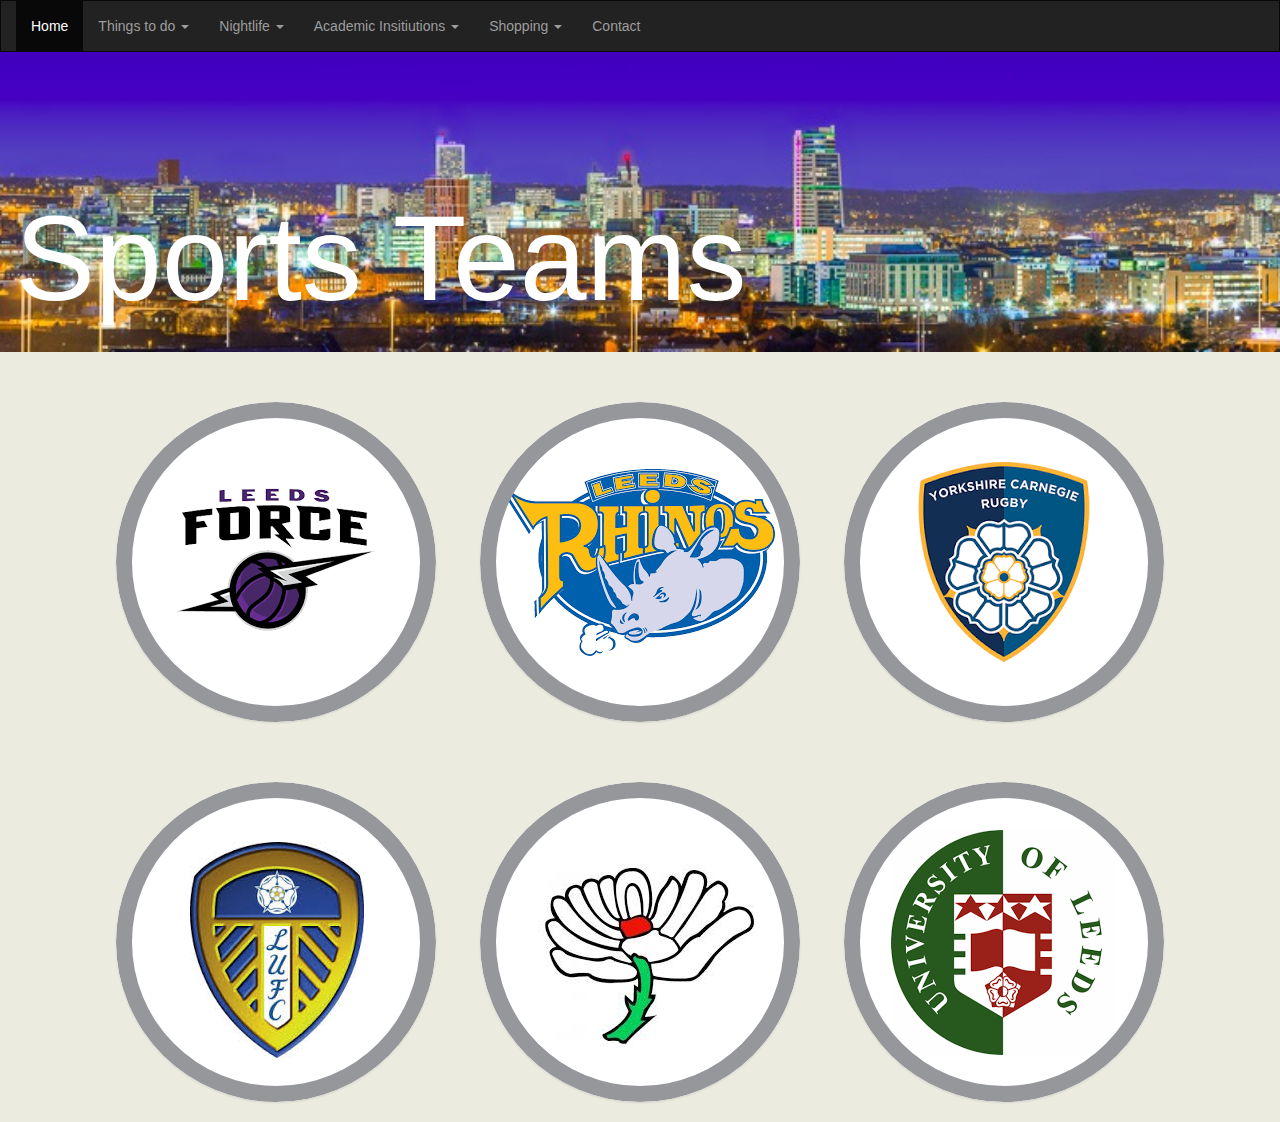
<file: sports teams 2.html>
<!DOCTYPE html>
<html>    
    <head>
        <meta charset="utf-8">
        <meta http-equiv="X-UA-Compatible" content="IE=edge">
        <meta name="viewport" content="width=device-width, initial-scale=1">

        <!-- Latest compiled and minified CSS -->
        <link rel="stylesheet" href="https://maxcdn.bootstrapcdn.com/bootstrap/3.3.7/css/bootstrap.min.css">

        <link rel="stylesheet" type="text/css" href="sportsteams.css">    

    </head>
    <body>


        <nav class="navbar navbar-inverse">
            <div class="container-fluid">
                <ul class="nav navbar-nav">
                    <li class="active"><a href="index.html">Home</a></li>

                    <li class="dropdown">
                        <a class="dropdown-toggle" data-toggle="dropdown" href="things%20to%20do%20page.html">Things to do
                            <span class="caret"></span></a>
                        <ul class="dropdown-menu">
                            <li><a class="dropdown-link" href="things%20to%20do%20page.html#Royal-Armouries">Royal Armouries</a></li>
                            <li><a class="dropdown-link" href="things%20to%20do%20page.html#roundhay-canal-gardens-anchor">Roundhay Canal Gardens</a></li>
                        </ul>
                    </li>

                    <li class="dropdown">
                        <a class="dropdown-toggle" data-toggle="dropdown" href="nighlife.html"> Nightlife
                            <span class="caret"></span></a>
                        <ul class="dropdown-menu">
                            <li><a class="dropdown-link" href="nighlife.html#nightlife-first-row">Smokestack</a></li>
                            <li><a class="dropdown-link" href="nighlife.html#nightlife-first-row">HIFI</a></li>
                            <li><a class="dropdown-link" href="nighlife.html#nightlife-first-row">Club Mission</a></li>
                            <li><a class="dropdown-link" href="nighlife.html#nightlife-first-row">The Otley Run</a></li>
                            <li><a class="dropdown-link" href="nighlife.html#nightlife-second-row">Call Lane Social</a></li>
                            <li><a class="dropdown-link" href="nighlife.html#nightlife-second-row">mook</a></li>
                            <li><a class="dropdown-link" href="nighlife.html#nightlife-second-row">Bar Soba</a></li>
                            <li><a class="dropdown-link" href="nighlife.html#nightlife-second-row">Bierkeller</a></li>
                            <li><a class="dropdown-link" href="nighlife.html#nightlife-third-row">Belgrave Music Hall and Canteen</a></li>
                            <li><a class="dropdown-link" href="nighlife.html#nightlife-third-row">North Bar</a></li>
                            <li><a class="dropdown-link" href="nighlife.html#nightlife-third-row">The Alchemist</a></li>
                            <li><a class="dropdown-link" href="nighlife.html#nightlife-third-row">Leeds University Union</a></li>
                        </ul>
                    </li>

                    <li class="dropdown">
                        <a class="dropdown-toggle" data-toggle="dropdown" href="academic%20institutions.html">Academic Insitiutions
                            <span class="caret"></span></a>
                        <ul class="dropdown-menu">
                            <li><a class="dropdown-link" href="academic%20institutions.html#theuniversityof-leeds">The University of Leeds</a></li>
                            <li><a class="dropdown-link" href="academic%20institutions.html#leeds-beckett-university">Leeds Beckett University</a></li>
                        </ul>
                    </li>

                    <li class="dropdown">
                        <a class="dropdown-toggle" data-toggle="dropdown" href="sports%20teams%202.html">Shopping
                            <span class="caret"></span></a>
                        <ul class="dropdown-menu">
                            <li><a class="dropdown-link" href="shopping.html#shopping-first-row">The Light</a></li>
                            <li><a class="dropdown-link" href="shopping.html#shopping-first-row">Trinity Leeds</a></li>
                            <li><a class="dropdown-link" href="shopping.html#shopping-first-row">White Rose Shopping Centre</a></li>
                            <li><a class="dropdown-link" href="shopping.html#shopping-second-row">The Victoria Quarter</a></li>
                            <li><a class="dropdown-link" href="shopping.html#shopping-second-row">Victoria Gate</a></li>
                            <li><a class="dropdown-link" href="shopping.html#shopping-second-row">Corn Exchange</a></li>
                            <li><a class="dropdown-link" href="shopping.html#shopping-third-row">Central Arcade</a></li>
                            <li><a class="dropdown-link" href="shopping.html#shopping-third-row">Queens Arcade</a></li>
                            <li><a class="dropdown-link" href="shopping.html#shopping-third-row">Thornton's Arcade</a></li>

                        </ul>
                    </li>


                    <li><a href="index.html#contact-anchor">Contact</a></li>  


                </ul>
            </div>
        </nav>


        <div class="jumbotron">
            <div class="container-fluid">
                <h1>Sports Teams</h1>
            </div>
        </div>



        <ul class="ch-grid" id="sportfirst-row">
            <li>
                <div class="ch-item ch-img-1">
                    <div class="ch-info">
                        <h3>Leeds Force Basketball Club</h3>
                        <p>This is some text I wrote as an example in order to save time and concentrate on learning to code.This is some text I wrote as an example in order to save time and concentrate on learning to code. 
                            <br>
                            <a href="http://leedsforce.co.uk/">Leeds Force Home Page</a></p>
                    </div>
                </div>
            </li>
            <li>
                <div class="ch-item ch-img-2">
                    <div class="ch-info">
                        <h3>Leeds Rhinos Rugby Club</h3>
                        <p>This is some text I wrote as an example in order to save time and concentrate on learning to code.This is some text I wrote as an example in order to save time and concentrate on learning to code.
                            <br>
                            <a href="http://www.therhinos.co.uk/">Leeds Rhinos Home Page</a></p>
                    </div>
                </div>
            </li>
            <li>
                <div class="ch-item ch-img-3">
                    <div class="ch-info">
                        <h3>Yorkshire Carnegie Rugby</h3>
                        <p>This is some text I wrote as an example in order to save time and concentrate on learning to code.This is some text I wrote as an example in order to save time and concentrate on learning to code.
                            <br>
                            <a href="http://yorkshirecarnegie.com/">Carnegie Rugby Home Page</a></p>
                    </div>
                </div>
            </li>
        </ul>

        <ul class="ch-grid" id="sportsecond-row">
            <li>
                <div class="ch-item ch-img-4">
                    <div class="ch-info">
                        <h3>Leeds United Football Club</h3>
                        <p>This is some text I wrote as an example in order to save time and concentrate on learning to code.This is some text I wrote as an example in order to save time and concentrate on learning to code.
                            <br>    
                            <a href="https://www.leedsunited.com/">LUFC Homepage</a></p>
                    </div>
                </div>
            </li>
            <li>
                <div class="ch-item ch-img-5">
                    <div class="ch-info">
                        <h3>Yorkshire County Cricket Club</h3>
                        <p>This is some text I wrote as an example in order to save time and concentrate on learning to code.This is some text I wrote as an example in order to save time and concentrate on learning to code.
                            <br>
                            <a href="https://yorkshireccc.com/">YCC Homepage</a></p>
                    </div>
                </div>
            </li>
            <li>
                <div class="ch-item ch-img-6">
                    <div class="ch-info">
                        <h3>Leeds <br> University Union Sports</h3>
                        <p>This is some text I wrote as an example in order to save time and concentrate on learning to code.This is some text I wrote as an example in order to save time and concentrate on learning to code.
                            <br>
                            <a href="http://sport.leeds.ac.uk/">LUU Sport Homepage</a></p>
                    </div>
                </div>
            </li>
        </ul>








        <!-- jQuery library -->
        <script src="https://ajax.googleapis.com/ajax/libs/jquery/3.1.1/jquery.min.js"></script>

        <!-- Latest compiled JavaScript -->
        <script src="https://maxcdn.bootstrapcdn.com/bootstrap/3.3.7/js/bootstrap.min.js"></script>

        <script src="leedsjavascript.js"></script>

    </body>
</html>
</file>
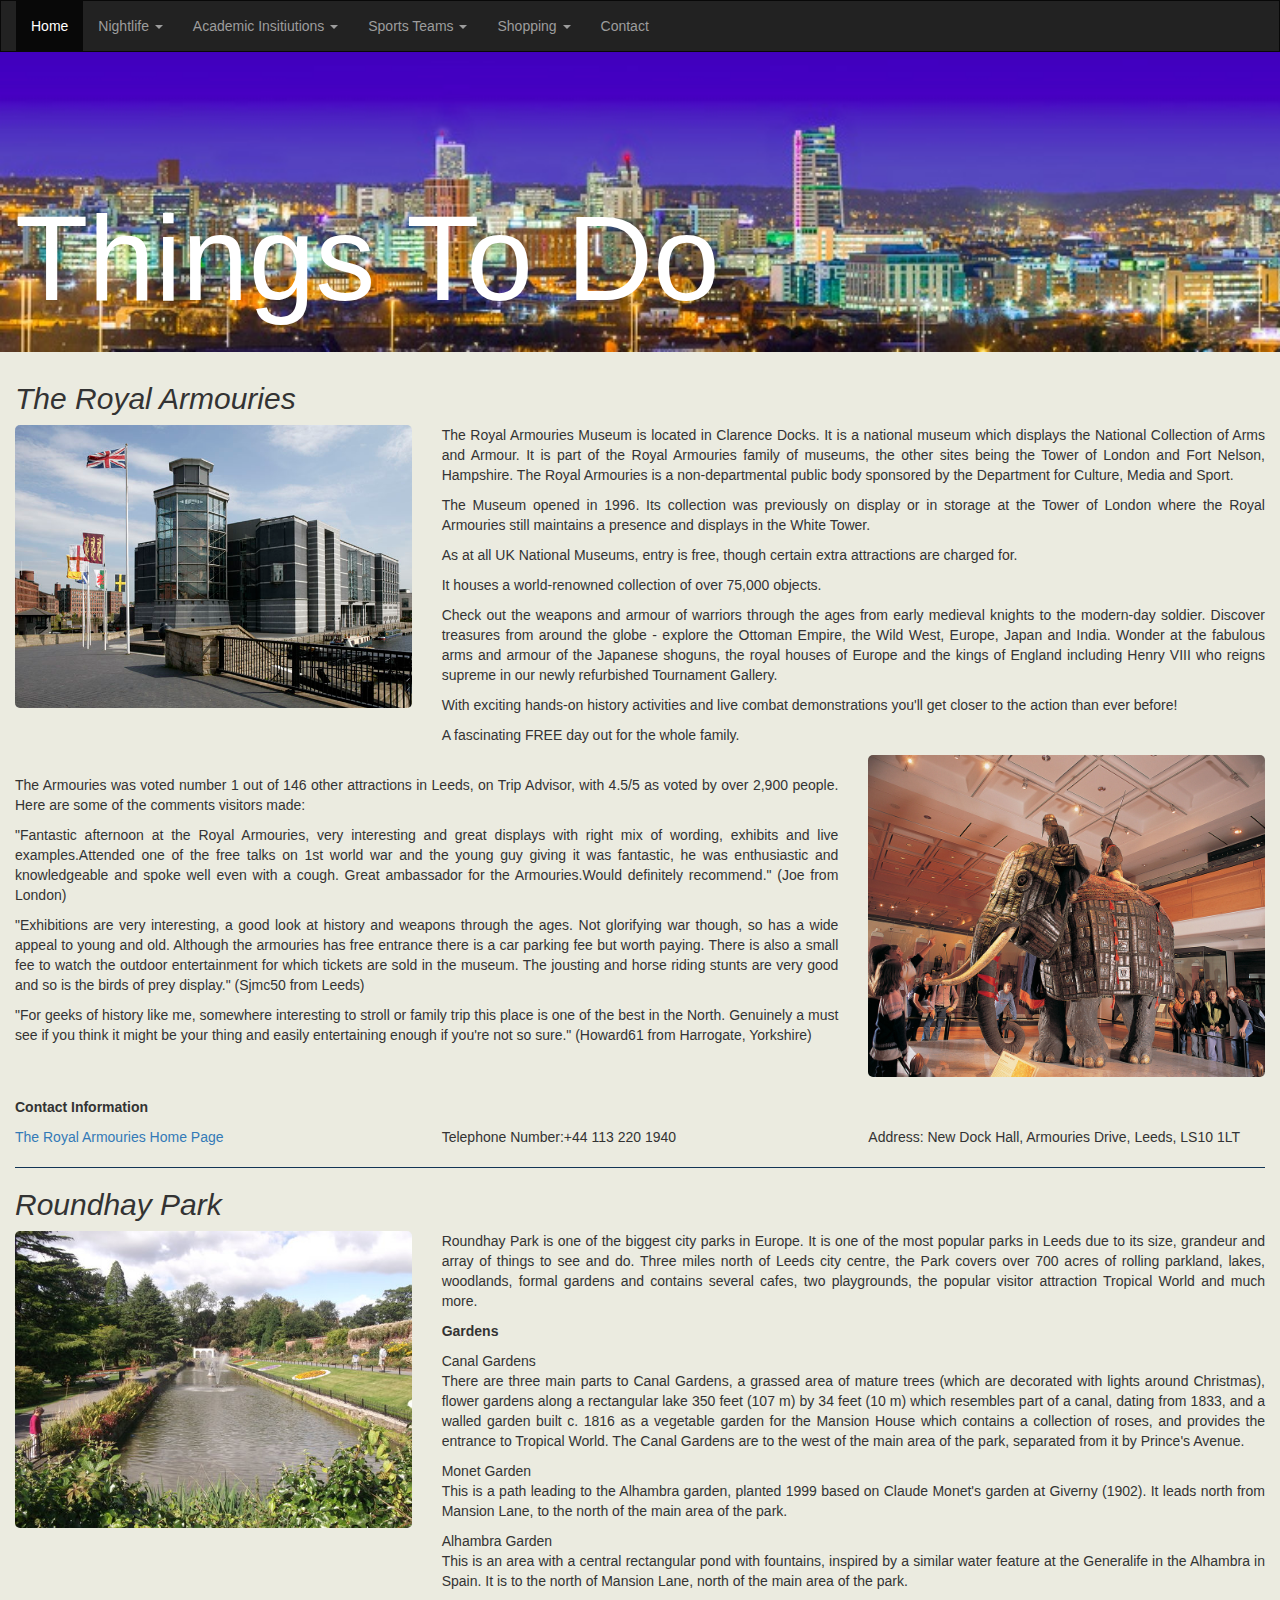
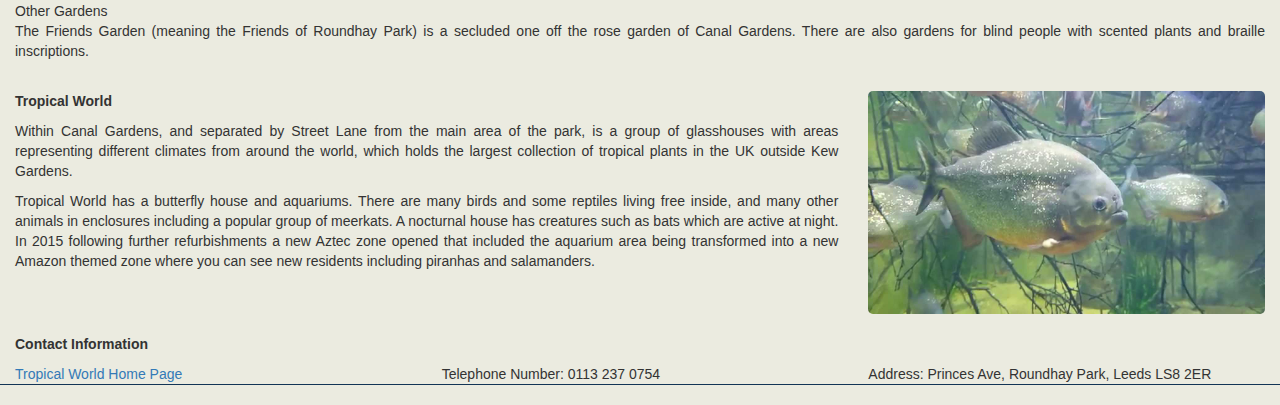
<file: things to do page.html>
<!DOCTYPE html>
<html>    
    <head>
        <meta charset="utf-8">
        <meta http-equiv="X-UA-Compatible" content="IE=edge">
        <meta name="viewport" content="width=device-width, initial-scale=1">

        <!-- Latest compiled and minified CSS -->
        <link rel="stylesheet" href="https://maxcdn.bootstrapcdn.com/bootstrap/3.3.7/css/bootstrap.min.css">

        <link rel="stylesheet" type="text/css" href="thingstodo.css">    

    </head>
    <body>

        <nav class="navbar navbar-inverse">
            <div class="container-fluid">
                <ul class="nav navbar-nav">
                    <li class="active"><a href="index.html">Home</a></li>

                    <li class="dropdown">
                        <a class="dropdown-toggle" data-toggle="dropdown" href="nighlife.html"> Nightlife
                            <span class="caret"></span></a>
                        <ul class="dropdown-menu">
                            <li><a class="dropdown-link" href="nighlife.html#nightlife-first-row">Smokestack</a></li>
                            <li><a class="dropdown-link" href="nighlife.html#nightlife-first-row">HIFI</a></li>
                            <li><a class="dropdown-link" href="nighlife.html#nightlife-first-row">Club Mission</a></li>
                            <li><a class="dropdown-link" href="nighlife.html#nightlife-first-row">The Otley Run</a></li>
                            <li><a class="dropdown-link" href="nighlife.html#nightlife-second-row">Call Lane Social</a></li>
                            <li><a class="dropdown-link" href="nighlife.html#nightlife-second-row">mook</a></li>
                            <li><a class="dropdown-link" href="nighlife.html#nightlife-second-row">Bar Soba</a></li>
                            <li><a class="dropdown-link" href="nighlife.html#nightlife-second-row">Bierkeller</a></li>
                            <li><a class="dropdown-link" href="nighlife.html#nightlife-third-row">Belgrave Music Hall and Canteen</a></li>
                            <li><a class="dropdown-link" href="nighlife.html#nightlife-third-row">North Bar</a></li>
                            <li><a class="dropdown-link" href="nighlife.html#nightlife-third-row">The Alchemist</a></li>
                            <li><a class="dropdown-link" href="nighlife.html#nightlife-third-row">Leeds University Union</a></li>
                        </ul>
                    </li>

                    <li class="dropdown">
                        <a class="dropdown-toggle" data-toggle="dropdown" href="academic%20institutions.html">Academic Insitiutions
                            <span class="caret"></span></a>
                        <ul class="dropdown-menu">
                            <li><a class="dropdown-link" href="academic%20institutions.html#theuniversityof-leeds">The University of Leeds</a></li>
                            <li><a class="dropdown-link" href="academic%20institutions.html#leeds-beckett-university">Leeds Beckett University</a></li>
                        </ul>
                    </li>

                    <li class="dropdown">
                        <a class="dropdown-toggle" data-toggle="dropdown" href="sports%20teams%202.html">Sports Teams
                            <span class="caret"></span></a>
                        <ul class="dropdown-menu">
                            <li><a class="dropdown-link" href="sports%20teams%202.html#sportfirst-row">Leeds Force Basketball</a></li>
                            <li><a class="dropdown-link" href="sports%20teams%202.html#sportfirst-row">Leeds Rhinos Rugby</a></li>
                            <li><a class="dropdown-link" href="sports%20teams%202.html#sportfirst-row">Yorkshire Carnegie Rugby</a></li>
                            <li><a class="dropdown-link" href="sports%20teams%202.html#sportsecond-row">Leeds United FC</a></li>
                            <li><a class="dropdown-link" href="sports%20teams%202.html#sportsecond-row">Yorkshire County Cricket Club</a></li>
                            <li><a class="dropdown-link" href="sports%20teams%202.html#sportsecond-row">Leeds University Sports</a></li>
                        </ul>
                    </li>

                    <li class="dropdown">
                        <a class="dropdown-toggle" data-toggle="dropdown" href="sports%20teams%202.html">Shopping
                            <span class="caret"></span></a>
                        <ul class="dropdown-menu">
                            <li><a class="dropdown-link" href="shopping.html#shopping-first-row">The Light</a></li>
                            <li><a class="dropdown-link" href="shopping.html#shopping-first-row">Trinity Leeds</a></li>
                            <li><a class="dropdown-link" href="shopping.html#shopping-first-row">White Rose Shopping Centre</a></li>
                            <li><a class="dropdown-link" href="shopping.html#shopping-second-row">The Victoria Quarter</a></li>
                            <li><a class="dropdown-link" href="shopping.html#shopping-second-row">Victoria Gate</a></li>
                            <li><a class="dropdown-link" href="shopping.html#shopping-second-row">Corn Exchange</a></li>
                            <li><a class="dropdown-link" href="shopping.html#shopping-third-row">Central Arcade</a></li>
                            <li><a class="dropdown-link" href="shopping.html#shopping-third-row">Queens Arcade</a></li>
                            <li><a class="dropdown-link" href="shopping.html#shopping-third-row">Thornton's Arcade</a></li>

                        </ul>
                    </li>


                    <li><a href="index.html#contact-anchor">Contact</a></li>  


                </ul>
            </div>
        </nav>

        <div class="jumbotron">
            <div class="container-fluid">
                <h1>Things To Do</h1>
            </div>
        </div>



        <div class="container-fluid">
            <div class="row" id="Royal-Armouries">
                <div class="col-md-12">
                    <h2>The Royal Armouries</h2>
                </div>
            </div>

            <div class="row">

                <div class="col-md-4">
                    <img class="royal-armouries-main-pics" src="Royal%20Armouries%20.jpg" width="100%">
                </div>

                <div class="col-md-8">
                    <p class="main-text">The Royal Armouries Museum is located in Clarence Docks. It is a national museum which displays the National Collection of Arms and Armour. It is part of the Royal Armouries family of museums, the other sites being the Tower of London and Fort Nelson, Hampshire. The Royal Armouries is a non-departmental public body sponsored by the Department for Culture, Media and Sport.</p>

                    <p class="main-text">The Museum opened in 1996. Its collection was previously on display or in storage at the Tower of London where the Royal Armouries still maintains a presence and displays in the White Tower.

                    <p class="main-text">As at all UK National Museums, entry is free, though certain extra attractions are charged for.</p>

                    <p class="main-text">It houses a world-renowned collection of over 75,000 objects.</p>

                    <p class="main-text">Check out the weapons and armour of warriors through the ages from early medieval knights to the modern-day soldier.
                        Discover treasures from around the globe - explore the Ottoman Empire, the Wild West, Europe, Japan and India. Wonder at the fabulous arms and armour of the Japanese shoguns, the royal houses of Europe and the kings of England including Henry VIII who reigns supreme in our newly refurbished Tournament Gallery.</p>

                    <p class="main-text">With exciting hands-on history activities and live combat demonstrations you'll get closer to the action than ever before!</p>

                    <p class="main-text">A fascinating FREE day out for the whole family.</p>
                </div>    
            </div>

            <div class="row">
                <div class="col-md-8">
                    <br>
                    <p class="main-text">The Armouries was voted number 1 out of 146 other attractions in Leeds, on Trip Advisor, with 4.5/5 as voted by over 2,900 people. Here are some of the comments visitors made:</p>

                    <p class="main-text">"Fantastic afternoon at the Royal Armouries, very interesting and great displays with right mix of wording, exhibits and live examples.Attended one of the free talks on 1st world war and the young guy giving it was fantastic, he was enthusiastic and knowledgeable and spoke well even with a cough. Great ambassador for the Armouries.Would definitely recommend." (Joe from London)</p>

                    <p class="main-text">"Exhibitions are very interesting, a good look at history and weapons through the ages. Not glorifying war though, so has a wide appeal to young and old. Although the armouries has free entrance there is a car parking fee but worth paying. There is also a small fee to watch the outdoor entertainment for which tickets are sold in the museum. The jousting and horse riding stunts are very good and so is the birds of prey display." (Sjmc50 from Leeds)</p>

                    <p class="main-text">"For geeks of history like me, somewhere interesting to stroll or family trip this place is one of the best in the North. Genuinely a must see if you think it might be your thing and easily entertaining enough if you're not so sure." (Howard61 from Harrogate, Yorkshire)</p>

                </div>

                <div class="col-md-4">
                    <img class="royal-armouries-main-pics" src="Royal%20Armouries%206.jpg" width="100%">    
                </div>
            </div>


            <div class="row">
                <div class="col-md-12">
                    <br>
                    <p class="Contact-Information">Contact Information</p>
                </div>
            </div>

            <div class="row">
                <div class="col-md-4">
                    <a href="https://royalarmouries.org/leeds/">The Royal Armouries Home Page</a>     
                </div>

                <div class="col-md-4">    
                    Telephone Number:+44 113 220 1940
                </div>

                <div class="col-md-4">
                    Address: New Dock Hall, Armouries Drive, Leeds, LS10 1LT
                </div>

            </div>

            <hr>






            <div class="row" id="roundhay-canal-gardens-anchor">
                <div class="col-md-12">
                    <h2>Roundhay Park</h2>
                </div>
            </div>

            <div class="row">

                <div class="col-md-4">
                    <img class="roundhay-main-pics" id="roundhay-canal-gardens" src="Roundhay%20Canal-Gardens.jpg" class="img-responsive" width="100%">
                </div>

                <div class="col-md-8">
                    <p class="main-text">
                        Roundhay Park is one of the biggest city parks in Europe. It is one of the most popular parks in Leeds due to its size, grandeur and array of things to see and do. Three miles north of Leeds city centre, the Park covers over 700 acres of rolling parkland, lakes, woodlands, formal gardens and contains several cafes, two playgrounds, the popular visitor attraction Tropical World and much more.</p>

                    <p class="roundhay-subheadings">Gardens</p>

                    <p class="main-text"> Canal Gardens <br>
                        There are three main parts to Canal Gardens, a grassed area of mature trees (which are decorated with lights around Christmas), flower gardens along a rectangular lake 350 feet (107 m) by 34 feet (10 m) which resembles part of a canal, dating from 1833, and a walled garden built c. 1816 as a vegetable garden for the Mansion House which contains a collection of roses, and provides the entrance to Tropical World. The Canal Gardens are to the west of the main area of the park, separated from it by Prince's Avenue.</p>


                    <p class="main-text"> Monet Garden<br>This is a path leading to the Alhambra garden, planted 1999 based on Claude Monet's garden at Giverny (1902). It leads north from Mansion Lane, to the north of the main area of the park.</p>


                    <p class="main-text"> Alhambra Garden<br> This is an area with a central rectangular pond with fountains, inspired by a similar water feature at the Generalife in the Alhambra in Spain. It is to the north of Mansion Lane, north of the main area of the park.</p>
                </div>
            </div>

            <p class="main-text">Other Gardens <br> The Friends Garden (meaning the Friends of Roundhay Park) is a secluded one off the rose garden of Canal Gardens. There are also gardens for blind people with scented plants and braille inscriptions.</p>
            <br>



            <div class="row">
                <div class="col-md-8">

                    <p class="roundhay-subheadings">Tropical World</p>

                    <p class="main-text">Within Canal Gardens, and separated by Street Lane from the main area of the park, is a group of glasshouses with areas representing different climates from around the world, which holds the largest collection of tropical plants in the UK outside Kew Gardens.</p> 

                    <p class="main-text">Tropical World has a butterfly house and aquariums. There are many birds and some reptiles living free inside, and many other animals in enclosures including a popular group of meerkats. A nocturnal house has creatures such as bats which are active at night. In 2015 following further refurbishments a new Aztec zone opened that included the aquarium area being transformed into a new Amazon themed zone where you can see new residents including piranhas and salamanders.</p>

                </div>

                <div class="col-md-4">
                    <img class="roundhay-main-pics" src="tropical%20world%20piranha.jpg" width="100%">    
                </div>
            </div>


            <div class="row">
                <div class="col-md-12">
                    <br>
                    <p class="Contact-Information">Contact Information</p>
                </div>
            </div>

            <div class="row">
                <div class="col-md-4">
                    <a href="http://tropicalworld.leeds.gov.uk/Pages/default.aspx">Tropical World Home Page</a>     
                </div>

                <div class="col-md-4">    
                    Telephone Number: 0113 237 0754
                </div>

                <div class="col-md-4">
                    Address: Princes Ave, Roundhay Park, Leeds LS8 2ER
                </div>

                <hr>

            </div>

        </div>






        <!-- jQuery library -->
        <script src="https://ajax.googleapis.com/ajax/libs/jquery/3.1.1/jquery.min.js"></script>

        <!-- Latest compiled JavaScript -->
        <script src="https://maxcdn.bootstrapcdn.com/bootstrap/3.3.7/js/bootstrap.min.js"></script>

        <script src="leedsjavascript.js"></script>

    </body>
</html>
</file>
<file: academicinstitutions.css>
body {background-color: rgb(235, 235, 224);}

.navbar {margin-bottom:0px;
border-radius: 0;}

.jumbotron {background-image: url(Leeds-skyline.jpg);
background-size: cover;
min-height: 300px;
max-height: 300px;
margin-bottom: 30px;
margin-top: 0px;}

.jumbotron h1 {margin-top:60px;
color: white;
font-size: 50px;
margin-bottom: 0px;
}

@media(min-width: 992px) {
  .jumbotron h1 {
    margin-top:140px;
    font-size: 120px;
  }
}

h2 {margin-top: 0;}

.well {padding:0;
overflow:hidden;}

#student-union-pic {
min-height: 250px;}

#leeds-beckett-pic {
min-height:250px;}

.main-text {text-align: justify;}

.hover-images {margin-bottom: 20px;}

.hover-images:hover {
   transform: scale(3, 3);
    align-content: center;
    z-index: 1;
    position: relative;
}

.hover-images2:hover {
   transform: scale(3, 3);
    align-content: center;
    z-index: 1;
    position: relative;
}

#image{
    width:50px;
    height:50px;
}

#image:hover{
    width:100px;
    height:100px;
}
</file>
<file: nightlife.css>
body {background-color: rgb(235, 235, 224);}

.navbar {margin-bottom:0px;
border-radius: 0;}

.jumbotron {background-image: url(Leeds-skyline.jpg);
background-size: cover;
min-height: 300px;
max-height: 300px;
margin-bottom: 30px;
margin-top: 0px;
padding-top:0px; }

.jumbotron h1 {margin-top:60px;
color: white;
font-size: 50px;
margin-bottom: 0px;
}

@media(min-width: 992px) {
  .jumbotron h1 {
    margin-top:140px;
    font-size: 120px;
  }
}

#well-id { padding: 0;
overflow: hidden;
background-color: white;}

.nightlife-images {min-height:200px;}

.container-subheadings {font-weight: bold;
margin-top: 10px;
margin-left: 10px;
color: black;}

.container-text {text-align: justify;
margin-left: 10px;
margin-right: 10px;}
</file>
<file: shopping.css>
body {background-color: rgb(235, 235, 224);}

.navbar {margin-bottom:0px;
border-radius: 0;}

.jumbotron {background-image: url(Leeds-skyline.jpg);
background-size: cover;
min-height: 300px;
max-height: 300px;
margin-bottom: 30px;
margin-top: 0px;
padding-top:0px; }

.jumbotron h1 {margin-top:60px;
color: white;
font-size: 50px;
margin-bottom: 0px;
}

@media(min-width: 992px) {
  .jumbotron h1 {
    margin-top:140px;
    font-size: 120px;
  }
}

#well-id { padding: 0;
overflow: hidden;
background-color: white;}

.shopping-images {min-height:200px;}



.container-subheadings {font-weight: bold;
margin-top: 10px;
margin-left: 10px;
color: black;}

.container-text {text-align: justify;
margin-left: 10px;
margin-right: 10px;}

@media (min-width: 992px) {
    .col-md-offset-1-and-half {
        margin-left: 12.499999995%; // col-md-offset-1 has 8.33333333
        // so you multiply 8.33333333 * 1.5 = 12.499999995%
    }
    .shopping-images {max-height: 200px;} 
}
</file>
<file: sportsteams.css>
body {background-color: rgb(235, 235, 224);}

.navbar {margin-bottom:0px;
border-radius: 0;}

.jumbotron {background-image: url(Leeds-skyline.jpg);
background-size: cover;
min-height: 300px;
max-height: 300px;
margin-bottom: 30px;
margin-top: 0px;
padding-top:0px; }

.jumbotron h1 {margin-top:60px;
color: white;
font-size: 50px;
margin-bottom: 0px;
}

@media(min-width: 992px) {
  .jumbotron h1 {
    margin-top:140px;
    font-size: 120px;
  }
}

.ch-grid {
	margin: 20px 0 0 0;
	padding: 0;
	list-style: none;
	display: block;
	text-align: center;
	width: 100%;
}

.ch-grid:after,
.ch-item:before {
	content: '';
    display: table;
}

.ch-grid:after {
	clear: both;
}

.ch-grid li {
	width: 320px;
	height: 320px;
	display: inline-block;
	margin: 20px;
}

.ch-item {
	width: 100%;
	height: 100%;
	border-radius: 50%;
	overflow: hidden;
	position: relative;
	cursor: default;
	box-shadow: 
		inset 0 0 0 16px rgb(149, 151, 155),
		0 1px 2px rgba(0,0,0,0.1);
	transition: all 0.4s ease-in-out;
    background-color: white;
}

.ch-img-1 { 
	background-image: url(leedsforce.png);
    background-repeat: no-repeat;
    background-position: center;
}

.ch-img-2 { 
	background-image: url(leeds-rhinoslogo.jpg);
    background-repeat: no-repeat;
    background-position: center;
}

.ch-img-3 { 
	background-image: url(Yorkshirecarnegie.png);
    background-repeat: no-repeat;
    background-position: center;
}

.ch-img-4 { 
	background-image: url(lufccircular.png);
    background-repeat: no-repeat;
    background-position: center;
}

.ch-img-5 { 
	background-image: url(yorkshireccccircular.png);
    background-repeat: no-repeat;
    background-position: center;
}

.ch-img-6 { 
	background-image: url(leedsunisportslogo.png);
    background-repeat: no-repeat;
    background-position: center;
}

.ch-info {
	position: absolute;
	background: rgba(63,147,147, 0.8);
	width: inherit;
	height: inherit;
	border-radius: 50%;
	overflow: hidden;
	opacity: 0;
	transition: all 0.4s ease-in-out;
	transform: scale(0);
}


.ch-info h3 {
	color: #fff;
	text-transform: uppercase;
	letter-spacing: 2px;
	font-size: 22px;
	margin: 0 30px;
	padding: 45px 0 0 0;
	height: 140px;
	font-family: 'Open Sans', Arial, sans-serif;
	text-shadow: 
		0 0 1px #fff, 
		0 1px 2px rgba(0,0,0,0.3);
}

.ch-info p {
	color: #fff;
	padding: 10px 5px;
	font-style: italic;
	margin: 0 30px;
	font-size: 12px;
	border-top: 1px solid rgba(255,255,255,0.5);
	opacity: 0;
	transition: all 1s ease-in-out 0.4s;
}

.ch-info p a {
	display: block;
	color: rgba(255,255,255,0.7);
	font-style: normal;
	font-weight: 700;
	text-transform: uppercase;
	font-size: 9px;
	letter-spacing: 1px;
	padding-top: 4px;
	font-family: 'Open Sans', Arial, sans-serif;
}

.ch-info p a:hover {
	color: rgba(255,242,34, 0.8);
}

.ch-item:hover {
	box-shadow: 
		inset 0 0 0 1px rgba(255,255,255,0.1),
		0 1px 2px rgba(0,0,0,0.1);
}

.ch-item:hover .ch-info {
	transform: scale(1);
	opacity: 1;
}

.ch-item:hover .ch-info p {
	opacity: 1;
}
</file>
<file: thingstodo.css>
body {background-color: rgb(235, 235, 224);}

.navbar {margin-bottom:0px;
border-radius: 0;}

.jumbotron {background-image: url(Leeds-skyline.jpg);
background-size: cover;
min-height: 300px;
max-height: 300px;
margin-bottom: 30px;
margin-top: 0px;
padding-top:0px; }


.jumbotron h1 {margin-top:60px;
color: white;
font-size: 50px;
margin-bottom: 0px;
}

@media(min-width: 992px) {
  .jumbotron h1 {
    margin-top:140px;
    font-size: 120px;
  }
}

h2 {font-style:italic;
margin-top: 0px;}

.royal-armouries-main-pics {border-radius: 5px;}

.Contact-Information {font-weight: bold;}

.main-text {text-align: justify;}

hr {
height: 1px;
color: #123455;
background-color: #123455;
border: none;
}

.roundhay-subheadings {font-weight: bold;}

.roundhay-main-pics {border-radius: 5px;}

#roundhay-canal-gardens {margin-bottom: 10px;}
</file>
